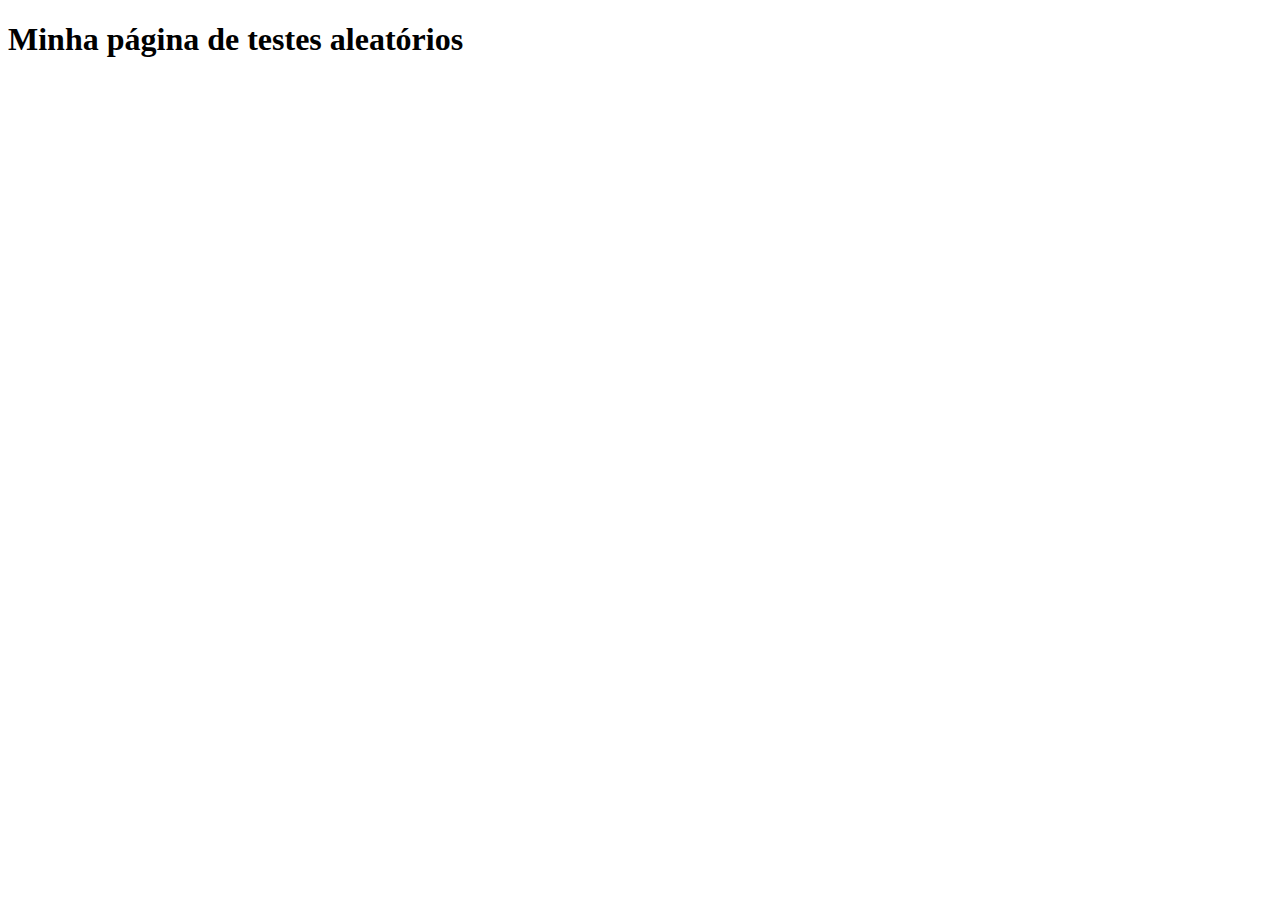
<file: pages/testes.html>
<!DOCTYPE html>
<html lang="pt-br">
<head>
    <meta charset="UTF-8">
    <meta name="viewport" content="width=device-width, initial-scale=1.0">
    <title>Teste 🍌</title>
</head>
<body>
    <h1>Minha página de testes aleatórios</h1>
</body>
</html>
</file>
